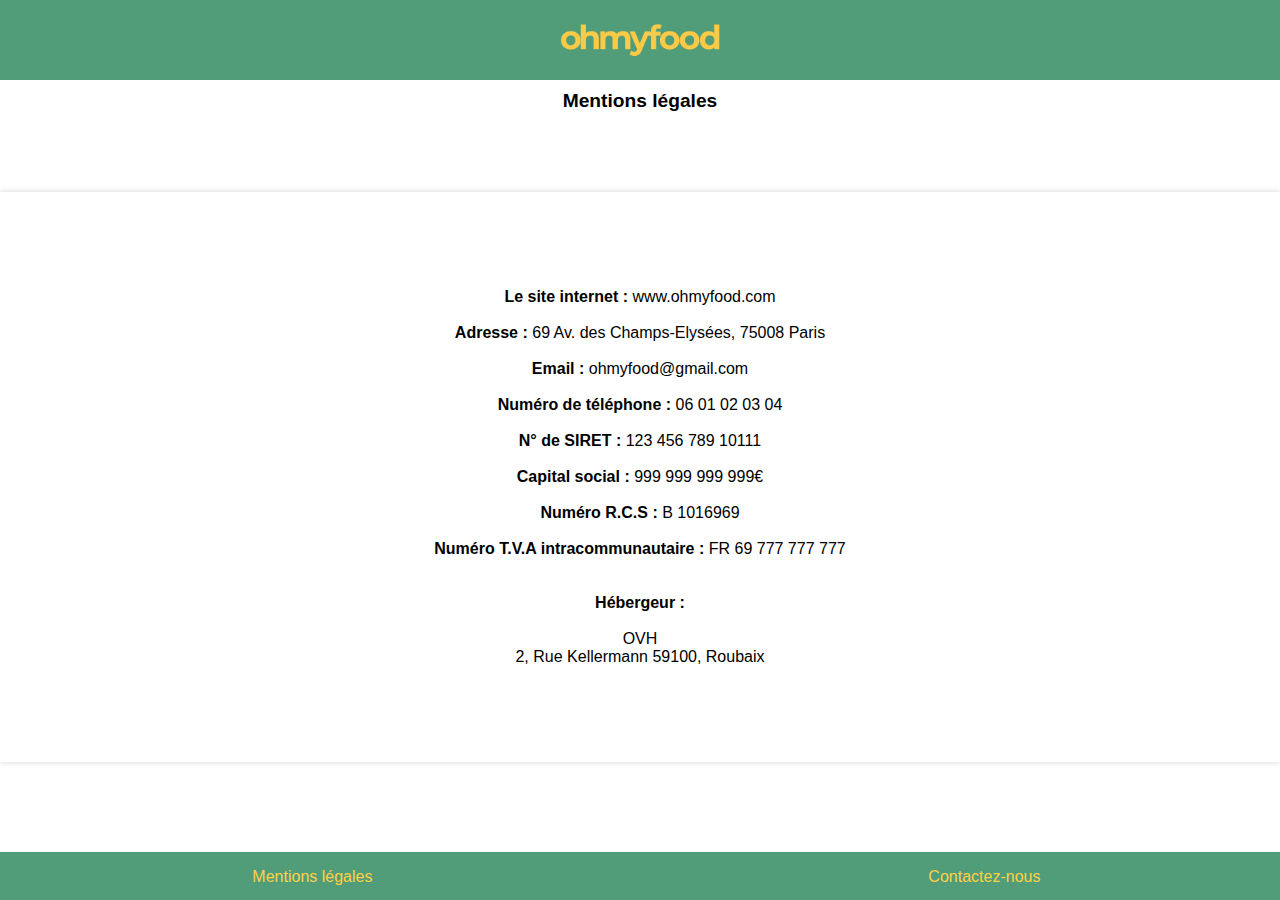
<file: mentions_legales.html>
<!doctype html>

<html lang="fr">

<head>
    <meta charset="utf-8" />
    <title>Mentions Légales - OhMyFood!</title>
    <meta name="author" content="Mehdi HAMIDA" />
    <meta name="description" content="OhMyFood! Livraison sur Paris de menus prestigieux!" />
    <meta name="viewport" content="width=device-width, initial scale=1" />
    <link href="mentions_legales.css" rel="stylesheet" />
    <link rel="icon" type="image/png" sizes="32x32" href="img/favicon-32x32.png" />
</head>

<body>
    <!--DEBUT HEADER-->
    <header>
        <a href="index.html">
            <h1>Ohmyfood</h1>
        </a>
    </header>
    <!--FIN HEADER-->
    <h2>
        Mentions légales
    </h2>
    <!--DEBUT BLOC PRINCIPAL-->
    <main>
        <div class="box">
            <p>
                <strong>Le site internet :</strong> www.ohmyfood.com
                <br />
                <br />
                <strong>Adresse :</strong> 69 Av. des Champs-Elysées, 75008 Paris
                <br />
                <br />
                <strong>Email :</strong> ohmyfood@gmail.com
                <br />
                <br />
                <strong>Numéro de téléphone :</strong> 06 01 02 03 04
                <br />
                <br />
                <strong>N° de SIRET :</strong> 123 456 789 10111
                <br />
                <br />
                <strong>Capital social :</strong> 999 999 999 999€
                <br />
                <br />
                <strong>Numéro R.C.S :</strong> B 1016969
                <br />
                <br />
                <strong>Numéro T.V.A intracommunautaire :</strong> FR 69 777 777 777
                <br /><br /><br />
                <strong>Hébergeur :</strong> <br /><br />OVH<br />2, Rue Kellermann 59100, Roubaix
            </p>
        </div>
    </main>
    <!--FIN BLOC PRINCIPAL-->
    <!--DEBUT FOOTER-->
    <footer class="fixed-bottom">
        <h3 class="wiggle">
            <a href="mentions_legales.html">
                Mentions légales
            </a>
        </h3>
        <h3 class="wiggle">
            <a href="mailto:makiavelik7@gmail.com">
                Contactez-nous
            </a>
        </h3>
    </footer>
    <!--FIN FOOTER-->
</body></html>
</file>
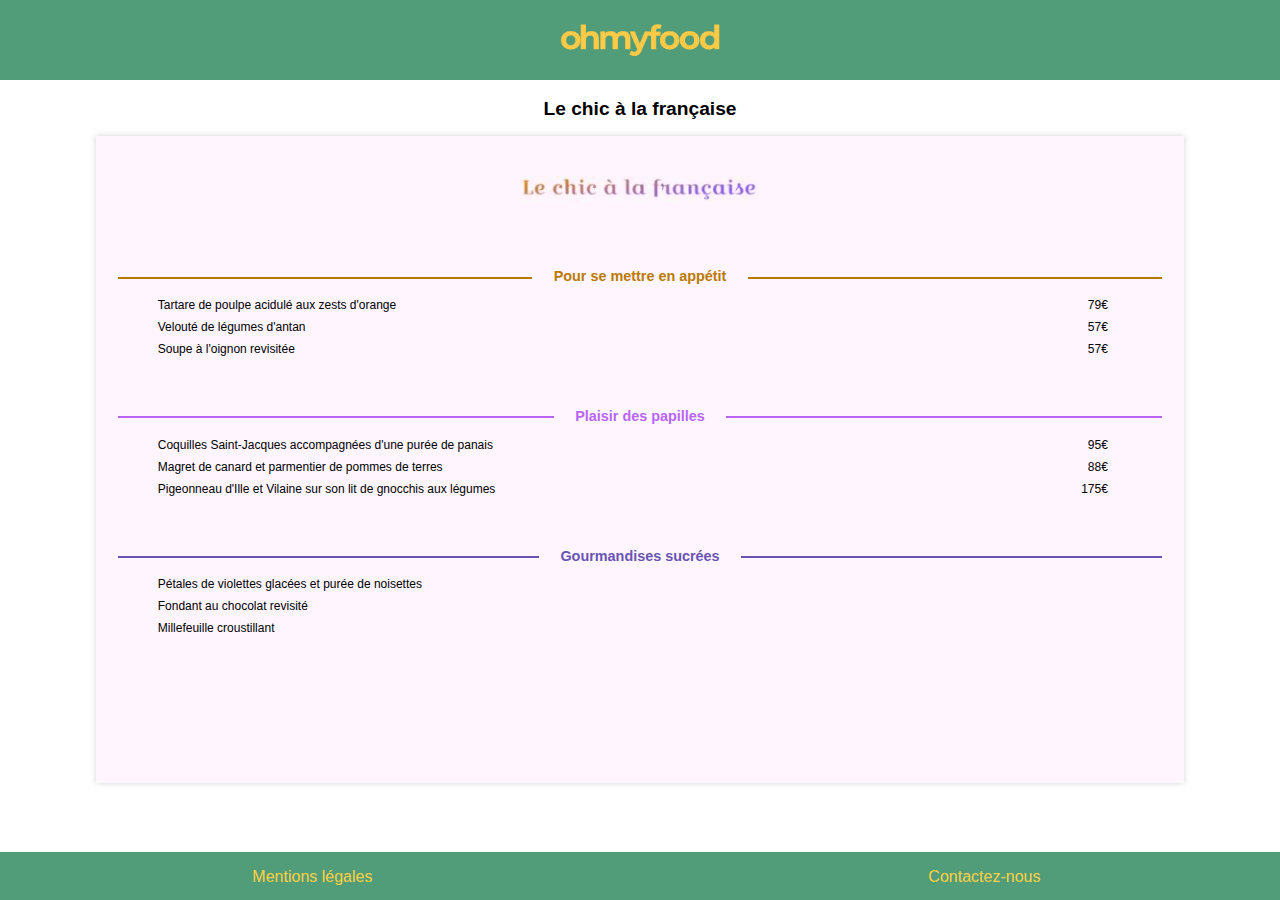
<file: menu2.html>
<!doctype html>

<html lang="fr">

<head>
    <meta charset="utf-8" />
    <title>Le Chic A La Française - OhMyFood!</title>
    <meta name="author" content="Mehdi HAMIDA" />
    <meta name="description" content="OhMyFood! Livraison sur Paris de menus prestigieux!" />
    <meta name="viewport" content="width=device-width, initial scale=1" />
    <link href="menu2.css" rel="stylesheet" />
    <link rel="icon" type="image/png" sizes="32x32" href="img/favicon-32x32.png" />
</head>

<body>
    <!--DEBUT HEADER-->
    <header>
        <a href="index.html">
            <h1>Ohmyfood</h1>
        </a>
    </header>
    <!--FIN HEADER-->
    <main>
        <!--DEBUT PRESENTATION DU RESTAURANT-->
        <h2>
            Le chic à la française
        </h2>
        <div class="box">
            <div id="container">
                <img src="img/menu2/titre_menu2.JPG" alt="titre" title="titre menu #2" id="image" />
            </div>
            <!--FIN PRESENTATION DU RESTAURANT-->
            <!--DEBUT TITRE ENTREE-->
            <h3 class="titres" id="titre1">Pour se mettre en appétit
            </h3>
            <div class="cadre1">
                <div class="trait1">
                </div>
            </div>
            <!--FIN TITRE ENTREE-->
            <!--DEBUT LISTE ENTREE-->
            <div class="entree">
                <ul class="gauche">
                    <li>Tartare de poulpe acidulé aux zests d'orange</li>
                    <li>Velouté de légumes d'antan</li>
                    <li>Soupe à l'oignon revisitée</li>
                </ul>
                <ul class="droite">
                    <li>79€</li>
                    <li>57€</li>
                    <li>57€</li>
                </ul>
            </div>
            <!--FIN LISTE ENTREE-->
            <!--DEBUT TITRE PLAT-->
            <h3 class="titres" id="titre2">Plaisir des papilles
            </h3>
            <div class="cadre2">
                <div class="trait2">
                </div>
            </div>
            <!--FIN TITRE PLAT-->
            <!--DEBUT LISTE PLAT-->
            <div class="plat">
            <ul class="gauche">
                    <li>Coquilles Saint-Jacques accompagnées d'une purée de panais</li>
                    <li>Magret de canard et parmentier de pommes de terres</li>
                    <li>Pigeonneau d'Ille et Vilaine sur son lit de gnocchis aux légumes</li>
                </ul>
                <ul class="droite">
                    <li>95€</li>
                    <li>88€</li>
                    <li>175€</li>
                </ul>
            </div>
            <!--FIN LISTE PLAT-->
            <!--DEBUT TITRE DESSERT-->
            <h3 class="titres" id="titre3">Gourmandises sucrées
            </h3>
            <div class="cadre3">
                <div class="trait3">
                </div>
            </div>
            <!--FIN TITRE DESSERT-->
            <!--DEBUT LISTE DESSERT-->
             <div class="dessert">
            <ul class="gauche">
                    <li>Pétales de violettes glacées et purée de noisettes</li>
                    <li>Fondant au chocolat revisité</li>
                    <li>Millefeuille croustillant</li>
                </ul>
            </div>
            <!--FIN LISTE DESSERT-->
        </div>
    </main>
    <!--DEBUT FOOTER-->
    <footer class="fixed-bottom">
        <h4 class="wiggle">
            <a href="mentions_legales.html">
                Mentions légales
            </a>
        </h4>
        <h4 class="wiggle">
            <a href="mailto:makiavelik7@gmail.com">
                Contactez-nous
            </a>
        </h4>
    </footer>
    <!--FIN FOOTER-->
</body></html>
</file>
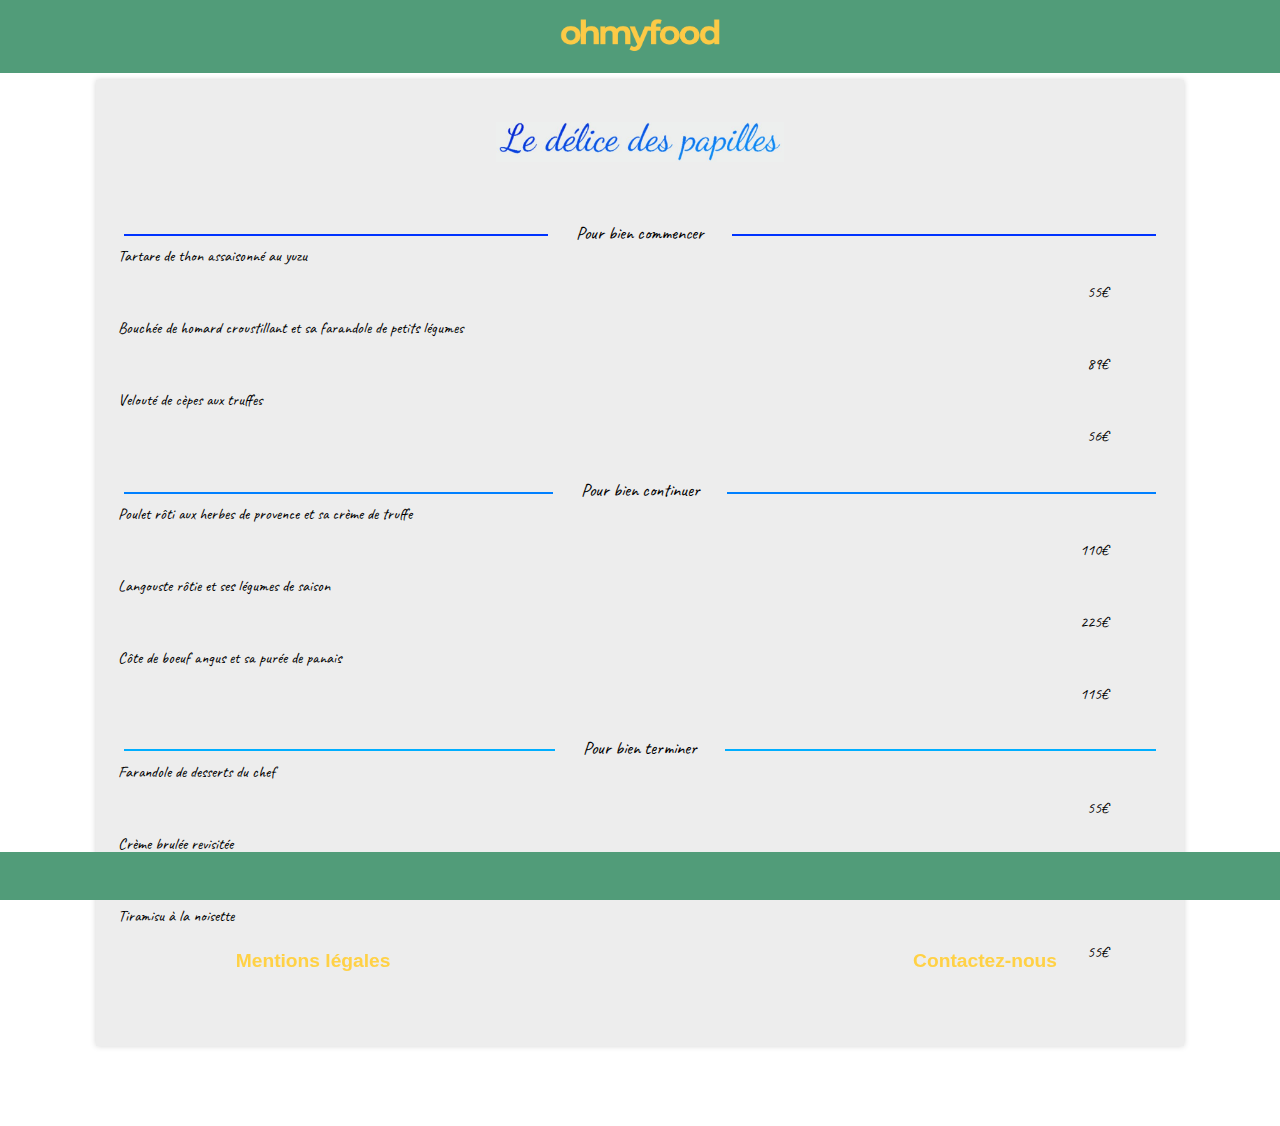
<file: menu3.html>
<!doctype html>

<html lang="fr">

<head>
    <meta charset="utf-8" />
    <meta author="Mehdi HAMIDA">
    <meta name="description" content="OhMyFood! Livraison sur Paris de menus prestigieux!" />
    <meta name="viewport" content="width=device-width, initial scale=1, user-scalable=no">
    <link href="menu3.css" rel="stylesheet">
    <link href="https://fonts.googleapis.com/css?family=Caveat&display=swap" rel="stylesheet">
    <link rel="icon" type="image/png" sizes="32x32" href="img/favicon-32x32.png">
    <link rel="manifest" href="/site.webmanifest">
    <title>OhMyFood</title>
</head>

<body>
    <!--DEBUT HEADER-->
    <a href="index.html">
        <header>
            <p id="logo"><img src="img/15718411148892_Logo-ohmyfood.png" title="Logo OhMyFood" alt="OhMyFood"></p>
        </header>
    </a>
    <!--FIN HEADER-->
    <main>
        <!--DEBUT PRESENTATION DU RESTAURANT-->
        <h1>
            Le délice des papilles
        </h1>
        <div class="box">
            <div id="container">
            </div>
            <!--<h2>Le délice des papilles</h2>-->
            <!--FIN PRESENTATION DU RESTAURANT-->
            <!--DEBUT TITRE ENTREE-->
            <h3 class="titres" id="titre1">Pour bien commencer
            </h3>
            <div class="cadre1">
                <div class="trait1">
                </div>
            </div>
            <!--FIN TITRE ENTREE-->
            <!--DEBUT LISTE ENTREE-->
            <span>
                <p class="gauche">Tartare de thon assaisonné au yuzu</p>
                <p class="droite">55€</p>
            </span>
            <span>
                <p class="gauche">Bouchée de homard croustillant et sa farandole de petits légumes</p>
                <p class="droite">89€</p>
            </span>
            <span>
                <p class="gauche">Velouté de cèpes aux truffes</p>
                <p class="droite">56€</p>
            </span>
            <!--FIN LISTE ENTREE-->
            <!--DEBUT TITRE PLAT-->
            <h3 class="titres" id="titre2">Pour bien continuer
            </h3>
            <div class="cadre2">
                <div class="trait2">
                </div>
            </div>
            <!--FIN TITRE PLAT-->
            <!--DEBUT LISTE PLAT-->
            <span>
                <p class="gauche">Poulet rôti aux herbes de provence et sa crème de truffe</p>
                <p class="droite">110€</p>
            </span>
            <span>
                <p class="gauche">Langouste rôtie et ses légumes de saison</p>
                <p class="droite">225€</p>
            </span>
            <span>
                <p class="gauche">Côte de boeuf angus et sa purée de panais</p>
                <p class="droite">115€</p>
            </span>
            <!--FIN LISTE PLAT-->
            <!--DEBUT TITRE DESSERT-->
            <h3 class="titres" id="titre3">Pour bien terminer
            </h3>
            <div class="cadre3">
                <div class="trait3">
                </div>
            </div>
            <!--FIN TITRE DESSERT-->
            <!--DEBUT LISTE DESSERT-->
            <span>
                <p class="gauche">Farandole de desserts du chef</p>
                <p class="droite">55€</p>
            </span>
            <span>
                <p class="gauche">Crème brulée revisitée</p>
                <p class="droite">60€</p>
            </span>
            <span>
                <p class="gauche">Tiramisu à la noisette</p>
                <p class="droite">55€</p>
            </span>
            <!--FIN LISTE DESSERT-->
            <div id="dernier">
            </div>
        </div>
    </main>
    <!--DEBUT FOOTER-->
    <footer class="fixed-bottom">
        <h2 class="wiggle">
            <a href="mentions_legales.html">
                Mentions légales
            </a>
        </h2>
        <h2 class="wiggle">
            <a href="mailto:makiavelik7@gmail.com">
                Contactez-nous
            </a>
        </h2>
    </footer>
    <!--FIN FOOTER-->
</body>

</html>
</file>
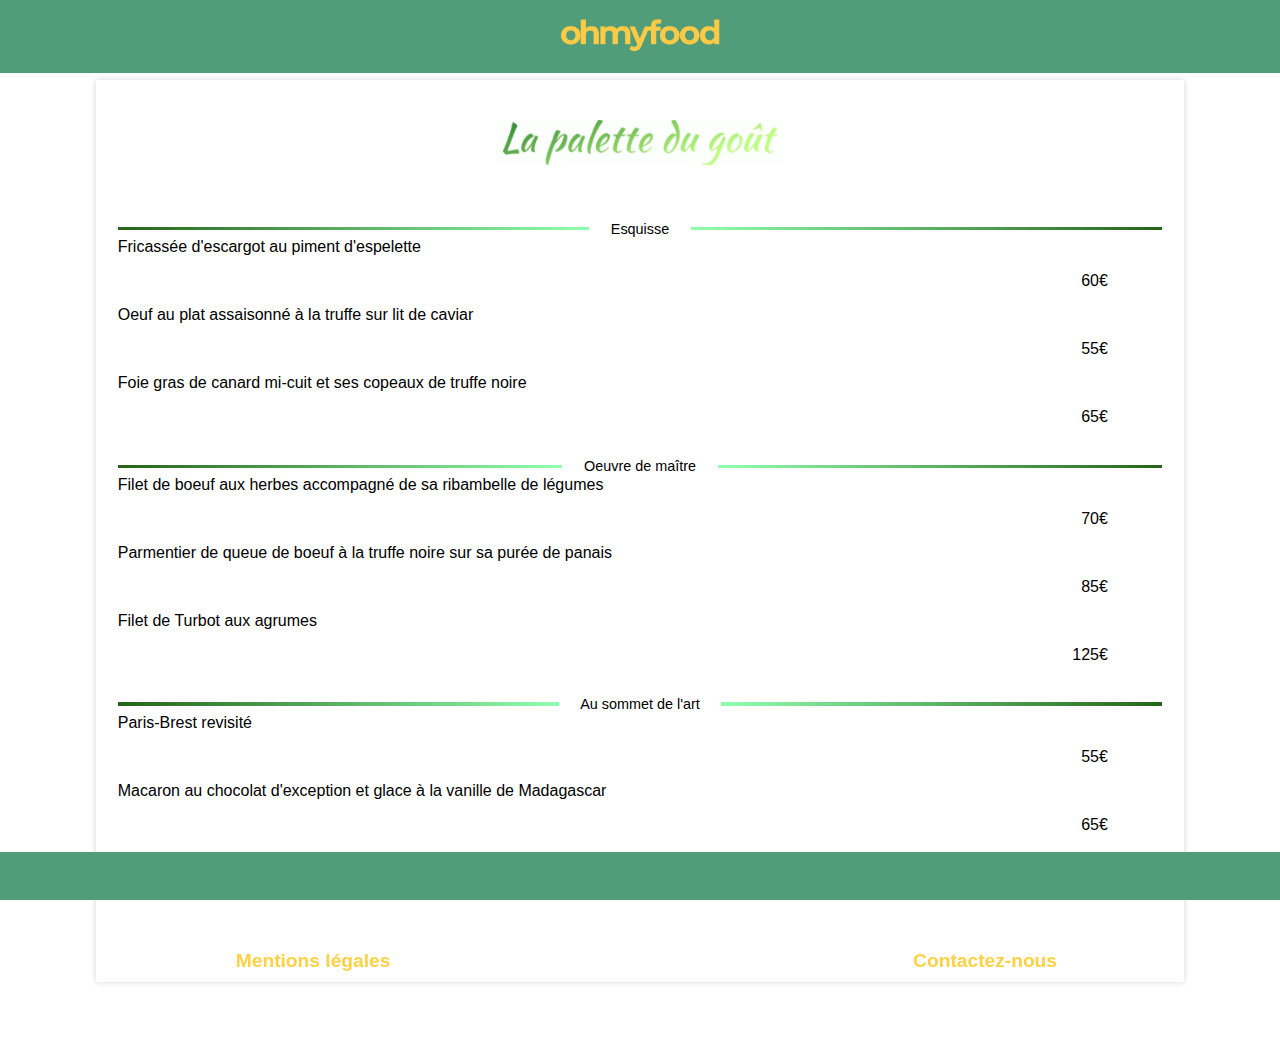
<file: menu4.html>
<!doctype html>

<html lang="fr">

<head>
    <meta charset="utf-8" />
    <meta author="Mehdi HAMIDA">
    <meta name="description" content="OhMyFood! Livraison sur Paris de menus prestigieux!" />
    <meta name="viewport" content="width=device-width, initial scale=1, user-scalable=no">
    <link href="menu4.css" rel="stylesheet">
    <link rel="icon" type="image/png" sizes="32x32" href="img/favicon-32x32.png">
    <link rel="manifest" href="/site.webmanifest">
    <title>OhMyFood</title>
</head>

<body>
    <!--DEBUT HEADER-->
    <a href="index.html">
        <header>
            <p id="logo"><img src="img/15718411148892_Logo-ohmyfood.png" title="Logo OhMyFood" alt="OhMyFood"></p>
        </header>
    </a>
    <!--FIN HEADER-->
    <main>
        <!--DEBUT PRESENTATION DU RESTAURANT-->
        <h1>
            La palette du goût
        </h1>
        <div class="box">
            <div id="container">
            </div>
            <!--<h2>La palette du goût</h2>-->
            <!--FIN PRESENTATION DU RESTAURANT-->
            <!--DEBUT TITRE ENTREE-->
            <h3 class="titres" id="titre1">Esquisse
            </h3>
            <div class="cadre1">
                <div class="trait1">
                </div>
            </div>
            <!--FIN TITRE ENTREE-->
            <!--DEBUT LISTE ENTREE-->
            <span>
                <p class="gauche">Fricassée d'escargot au piment d'espelette</p>
                <p class="droite">60€</p>
            </span>
            <span>
                <p class="gauche">Oeuf au plat assaisonné à la truffe sur lit de caviar</p>
                <p class="droite">55€</p>
            </span>
            <span>
                <p class="gauche">Foie gras de canard mi-cuit et ses copeaux de truffe noire</p>
                <p class="droite">65€</p>
            </span>
            <!--FIN LISTE ENTREE-->
            <!--DEBUT TITRE PLAT-->
            <h3 class="titres" id="titre2">Oeuvre de maître
            </h3>
            <div class="cadre2">
                <div class="trait2">
                </div>
            </div>
            <!--FIN TITRE PLAT-->
            <!--DEBUT LISTE PLAT-->
            <span>
                <p class="gauche">Filet de boeuf aux herbes accompagné de sa ribambelle de légumes</p>
                <p class="droite">70€</p>
            </span>
            <span>
                <p class="gauche">Parmentier de queue de boeuf à la truffe noire sur sa purée de panais</p>
                <p class="droite">85€</p>
            </span>
            <span>
                <p class="gauche">Filet de Turbot aux agrumes</p>
                <p class="droite">125€</p>
            </span>
            <!--FIN LISTE PLAT-->
            <!--DEBUT TITRE DESSERT-->
            <h3 class="titres" id="titre3">Au sommet de l'art
            </h3>
            <div class="cadre3">
                <div class="trait3">
                </div>
            </div>
            <!--FIN TITRE DESSERT-->
            <!--DEBUT LISTE DESSERT-->
            <span>
                <p class="gauche">Paris-Brest revisité</p>
                <p class="droite">55€</p>
            </span>
            <span>
                <p class="gauche">Macaron au chocolat d'exception et glace à la vanille de Madagascar</p>
                <p class="droite">65€</p>
            </span>
            <span>
                <p class="gauche">Mousse au chocolat au piment d'espelette et à la truffe noire</p>
                <p class="droite">60€</p>
            </span>
            <!--FIN LISTE DESSERT-->
            <div id="dernier">
            </div>
        </div>
    </main>
    <!--DEBUT FOOTER-->
    <footer class="fixed-bottom">
        <h2 class="wiggle">
            <a href="mentions_legales.html">
                Mentions légales
            </a>
        </h2>
        <h2 class="wiggle">
            <a href="mailto:makiavelik7@gmail.com">
                Contactez-nous
            </a>
        </h2>
    </footer>
    <!--FIN FOOTER-->
</body>

</html>
</file>
<file: mentions_legales.css>
body
{
    margin: 0;
}

header
{
    top: 0;
    position: fixed;
    width: 100%;
    background-color: #519c79;
}

h1
{
    background: url(img/15718411148892_Logo-ohmyfood.png) no-repeat;
    background-position: center;
    background-size: 10rem;
    text-indent: -3333px;
}

img
{
    width: 10rem;
    max-width: 15rem;
}

#logo
{
    text-align: center;
}

h2
{
    margin-top: 5rem;
    margin-bottom: 5rem;
    text-align: center;
    font-size: 120%;
    padding-top: 0.6rem;
    font-family: sans-serif;
}

.box
{
    padding-top: 5rem;
    padding-bottom: 5rem;
    box-shadow: 0px 0px 6px lightgrey;
    text-align: center;
    font-family: sans-serif;
    margin-top: 1rem;
}

#mentions
{
    margin-left: -5rem;
}

#contact
{
    margin-right: -6.5rem;
}

a
{
    text-decoration: none;
    color: #ffd145;
}

h3
{
    font-size: medium;
    font-weight: normal;
    font-family: sans-serif;
}

footer
{
    height: 3rem;
    width: 105%;
    position: fixed;
    display: flex;
    justify-content: space-around;
    color: #ffd145;
    background-color: #519c79;
    margin-left: -2%;
    margin-right: -5%;
    bottom: 0;
    font-family: sans-serif;
    text-decoration: none;
}

/*DEBUT ANIMATIONS WIGGLE*/
@keyframes wiggle
{
    0% { transform: translate(1px, 1px) rotate(0deg); }
    10% { transform: translate(-1px, -2px) rotate(-1deg); }
    20% { transform: translate(-3px, 0px) rotate(1deg); }
    30% { transform: translate(3px, 2px) rotate(0deg); }
    40% { transform: translate(1px, -1px) rotate(1deg); }
    50% { transform: translate(-1px, 2px) rotate(-1deg); }
    60% { transform: translate(-3px, 1px) rotate(0deg); }
    70% { transform: translate(3px, 1px) rotate(-1deg); }
    80% { transform: translate(-1px, -1px) rotate(1deg); }
    90% { transform: translate(1px, 2px) rotate(0deg); }
    100% { transform: translate(1px, -2px) rotate(-1deg); }
}

h3.wiggle:hover 
{
  display: inline-block;
  animation: wiggle 0.5s infinite;
}

h3.wiggle 
{
  animation: none;
}
/*FIN ANIMATIONS WIGGLE*/
</file>
<file: menu2.css>
body
{
    margin: 0;
}

header
{
    top: 0;
    position: fixed;
    width: 100%;
    background-color: #519c79;
}

h1
{
    background: url(img/15718411148892_Logo-ohmyfood.png) no-repeat;
    background-position: center;
    background-size: 10rem;
    text-indent: -3333px;
}

img
{
    width: 10rem;
    max-width: 15rem;
}

#logo
{
    text-align: center;
}

h2
{
    margin-top: 5.5rem;
    text-align: center;
    font-size: 120%;
    padding-top: 0.6rem;
    font-family: sans-serif;
}

#image
{
    width: 30rem;
    margin-top: 2.5rem;
}

#container
{
    text-align: center;
    height: 2.8rem;
    margin-top: 0.5rem;
}

h3
{
    text-align: center;
    font-size: 90%;
    padding-bottom: 0.3rem;
}

#titre1
{
    margin-top: 5.5rem;
}
/*SOULIGNER 1ER TITRE*/
/*LES TITRES DOIVENT ETRE "FLEX" POUR FAIRE APPARAITRE LES <HR> SUR LES COTES*/
.cadre1
{
    margin-left: auto;
    margin-right: auto;
    width: 187px;
}

.titres:hover + .cadre1 .trait1
{
    margin-bottom: -2px;
    border-bottom: 2px solid #ba7a02;
    animation: soulignement1 0.5s;
    animation-timing-function: linear;
}

@keyframes soulignement1
{
    0% {width: 0rem;}
    100% {width: 10rem;}
}

@-webkit-keyframes soulignement1
{
    0% {width: 0rem;}
    100% {width: 10rem;}
}
/*SOULIGNER 2EME TITRE*/
/*LES TITRES DOIVENT ETRE "FLEX" POUR FAIRE APPARAITRE LES <HR> SUR LES COTES*/
.cadre2
{
    width: 140px;
    margin-left: auto;
    margin-right: auto;
}

.titres:hover + .cadre2 .trait2
{
    margin-bottom: -2px;
    border-bottom: 2px solid #b866fa;
    animation: soulignement2 0.5s;
    animation-timing-function: linear;
}

@keyframes soulignement2
{
    0% {width: 1rem;}
    100% {width: 7.3rem;}
}

@-webkit-keyframes soulignement2
{
    0% {width: 1rem;}
    100% {width: 7.3rem;}
}
/*SOULIGNER 3EME TITRE*/
/*LES TITRES DOIVENT ETRE "FLEX" POUR FAIRE APPARAITRE LES <HR> SUR LES COTES*/
.cadre3
{
    width: 170px;
    margin-left: auto;
    margin-right: auto;
}

.titres:hover + .cadre3 .trait3
{
    margin-bottom: -2px;
    border-bottom: 2px solid #6a54b3;
    animation: soulignement3 0.5s;
    animation-timing-function: linear;
}

@keyframes soulignement3
{
    0% {width: 0rem;}
    100% {width: 8.8rem;}
}

@-webkit-keyframes soulignement3
{
    0% {width: 0rem;}
    100% {width: 8.8rem;}
}

/*FIN DES SOULIGNEMENTS*/
.titres
{
    align-items: center;
    display: flex;
    text-align: center;
}

/* content: ""; est nécessaire pour afficher les titres.
flex: 1; partage le reste de la largeur disponible*/
.titres::before,
.titres::after
{
    border-top: 0.19em solid;
    content: "";
    flex: 1;
    margin-left: 1.5em;
    margin-right: 1.5em;
    margin-top: 0.17rem;
}

#titre1
{
    color: #ba7a02;
}

#titre2
{
    color: #b866fa;
}

#titre3
{
    color: #6a54b3;
}

.box
{
    background-color: #fef5ff;
    box-shadow: 0px 0px 6px lightgrey;
    width: 85%;
    margin-left: auto;
    margin-right: auto;
    padding-bottom: 10%;
    font-family: "georgia", "Arial", "apple chancery", "trebuchet ms";
    margin-bottom: 5rem;
}

.box h3
{
    margin-bottom: -0.2rem;
    margin-top: 2rem;
}

.entree, .plat, .dessert
{
    display: flex;
    justify-content: space-between;
}

ul
{
    list-style: none;
    font-size: 75%;
}

li
{
    margin-bottom: 0.5rem;
}

.gauche
{   
    margin-left: 2%;
}

.droite
{
    margin-right: 7%;
    text-align: right;
}

a
{
    text-decoration: none;
    color: #ffd145;
}

h4
{
    font-size: medium;
    font-weight: normal;
    font-family: sans-serif;
    margin-top: 1rem;
}

footer
{
    height: 3rem;
    width: 105%;
    position: fixed;
    display: flex;
    justify-content: space-around;
    color: #ffd145;
    background-color: #519c79;
    margin-left: -2%;
    margin-right: -5%;
    bottom: 0;
}

/*DEBUT ANIMATIONS WIGGLE*/
@keyframes wiggle
{
    0% { transform: translate(1px, 1px) rotate(0deg); }
    10% { transform: translate(-1px, -2px) rotate(-1deg); }
    20% { transform: translate(-3px, 0px) rotate(1deg); }
    30% { transform: translate(3px, 2px) rotate(0deg); }
    40% { transform: translate(1px, -1px) rotate(1deg); }
    50% { transform: translate(-1px, 2px) rotate(-1deg); }
    60% { transform: translate(-3px, 1px) rotate(0deg); }
    70% { transform: translate(3px, 1px) rotate(-1deg); }
    80% { transform: translate(-1px, -1px) rotate(1deg); }
    90% { transform: translate(1px, 2px) rotate(0deg); }
    100% { transform: translate(1px, -2px) rotate(-1deg); }
}

h4.wiggle:hover 
{
  display: inline-block;
  animation: wiggle 0.5s infinite;
}

h4.wiggle 
{
  animation: none;
}
/*FIN ANIMATIONS WIGGLE*/
/*DEBUT MEDIA QUERIES*/
@media (max-width: 541px)
{
     .droite li
     {
        margin-bottom: 0.8rem;    
     }
}

@media (max-width: 520px)
{
     .droite li
     {
        margin-bottom: 1rem;    
     }
}

@media (max-width: 445px)
{
     .droite li
     {
        margin-bottom: 1.4rem;    
     }
}

@media (max-width: 366px)
{
     .droite li
     {
        margin-bottom: 1.7rem;    
     }
}

@media (max-width: 336px)
{
     .droite li
     {
        margin-bottom: 2rem;    
     }
}
/*FIN MEDIA QUERIES*/
</file>
<file: menu3.css>
body
{
    margin: 0;
}

header
{
    top: 0;
    position: fixed;
    width: 100%;
    background-color: #519c79;
}

h1
{
    background: url(img/15718411148892_Logo-ohmyfood.png) no-repeat;
    background-position: center;
    background-size: 10rem;
    text-indent: -3333px;
}

img
{
    width: 10rem;
    max-width: 15rem;
}

#logo
{
    text-align: center;
}

h2
{
    margin-top: 5.5rem;
    text-align: center;
    font-size: 120%;
    padding-top: 0.6rem;
    font-family: sans-serif;
}

#container
{
    text-align: center;
    margin-top: 0.5rem;
    margin-bottom: 3.5rem;
    width: 100%;
    height: 2.8rem;
    background-image: url(img/menu3/titre2_menu3.JPG);
    background-repeat: no-repeat;
    background-position: center;
    background-size: 18rem;
}

h3
{
    text-align: center;
    font-size: 115%;
    margin-top: 2rem;
    margin-bottom: 1rem;
}
/*SOULIGNER 1ER TITRE*/
/*LES TITRES DOIVENT ETRE "FLEX" POUR FAIRE APPARAITRE LES <HR> SUR LES COTES*/
.cadre1
{
    width: 128px;
    margin-left: auto;
    margin-right: auto;
    margin-top: -0.9rem;
}

.titres:hover + .cadre1 .trait1
{
    
    margin-bottom: -2px;
    border-bottom: 2px solid #0033ff;
    animation: soulignement1 0.5s;
    animation-timing-function: linear;
}

@keyframes soulignement1
{
    0% {width: 0rem;}
    100% {width: 7.7rem;}
}

@-webkit-keyframes soulignement1
{
    0% {width: 0rem;}
    100% {width: 7.7rem;}
}
/*SOULIGNER 2EME TITRE*/
/*LES TITRES DOIVENT ETRE "FLEX" POUR FAIRE APPARAITRE LES <HR> SUR LES COTES*/
.cadre2
{
    width: 119px;
    margin-left: auto;
    margin-right: auto;
    margin-top: -0.9rem;
}

.titres:hover + .cadre2 .trait2
{
    margin-bottom: -2px;
    border-bottom: 2px solid #0080ff;
    animation: soulignement2 0.5s;
    animation-timing-function: linear;
}

@keyframes soulignement2
{
    0% {width: 1rem;}
    100% {width: 7.2rem;}
}

@-webkit-keyframes soulignement2
{
    0% {width: 1rem;}
    100% {width: 7.2rem;}
}
/*SOULIGNER 3EME TITRE*/
/*LES TITRES DOIVENT ETRE "FLEX" POUR FAIRE APPARAITRE LES <HR> SUR LES COTES*/
.cadre3
{
    width: 115px;
    margin-left: auto;
    margin-right: auto;
    margin-top: -0.9rem;
}

.titres:hover + .cadre3 .trait3
{
    margin-bottom: -2px;
    border-bottom: 2px solid #00aeff;
    animation: soulignement3 0.5s;
    animation-timing-function: linear;
}

@keyframes soulignement3
{
    0% {width: 0rem;}
    100% {width: 6.9rem;}
}

@-webkit-keyframes soulignement3
{
    0% {width: 0rem;}
    100% {width: 6.9rem;}
}

/*FIN DES SOULIGNEMENTS*/
.titres
{
    align-items: center;
    display: flex;
    text-align: center;
}

/* content: ""; est nécessaire pour afficher les titres.
flex: 1; partage le reste de la largeur disponible*/
.titres::before,
.titres::after
{
    border-top: 0.15em solid;
    content: "";
    flex: 1;
    margin-left: 1.5em;
    margin-right: 1.5em;
    margin-top: 0.3rem;
}

#titre1::before, #titre1::after
{
    color: #0033ff;
}

#titre2::before, #titre2::after
{
    color: #0080ff;
}

#titre3::before, #titre3::after
{
    color: #00aeff;
}

.box
{
    background-color: #ededed;
    box-shadow: 0px 0px 6px lightgrey;
    width: 85%;
    margin-left: auto;
    margin-right: auto;
    padding-bottom: 2.5%;
    padding-top: 2.5%;
    font-family: 'Caveat', cursive, sans-serif;
    font-weight: normal;
    margin-bottom: 5rem;
}

.box h3
{
    margin-bottom: 0.79rem;
    font-family: 'Caveat', cursive;
    font-weight: normal;
}

.entree, .plat, .dessert
{
    display: flex;
    justify-content: space-between;
}

ul
{
    list-style: none;
    font-size: 105%;
}

li
{
    margin-bottom: 0.5rem;
}

.gauche
{   
    margin-left: 2%;
}

.droite
{
    margin-right: 7%;
    text-align: right;
}

#dernier
{
    margin-bottom: 3.3rem;
}

a
{
    text-decoration: none;
    color: #ffd145;
}

h4
{
    font-size: medium;
    font-weight: normal;
    font-family: sans-serif;
    margin-top: 1rem;
}

footer
{
    height: 3rem;
    width: 105%;
    position: fixed;
    display: flex;
    justify-content: space-around;
    color: #ffd145;
    background-color: #519c79;
    margin-left: -2%;
    margin-right: -5%;
    bottom: 0;
}

/*DEBUT ANIMATIONS WIGGLE*/
@keyframes wiggle
{
    0% { transform: translate(1px, 1px) rotate(0deg); }
    10% { transform: translate(-1px, -2px) rotate(-1deg); }
    20% { transform: translate(-3px, 0px) rotate(1deg); }
    30% { transform: translate(3px, 2px) rotate(0deg); }
    40% { transform: translate(1px, -1px) rotate(1deg); }
    50% { transform: translate(-1px, 2px) rotate(-1deg); }
    60% { transform: translate(-3px, 1px) rotate(0deg); }
    70% { transform: translate(3px, 1px) rotate(-1deg); }
    80% { transform: translate(-1px, -1px) rotate(1deg); }
    90% { transform: translate(1px, 2px) rotate(0deg); }
    100% { transform: translate(1px, -2px) rotate(-1deg); }
}

h4.wiggle:hover 
{
  display: inline-block;
  animation: wiggle 0.5s infinite;
}

h4.wiggle 
{
  animation: none;
}
/*FIN ANIMATIONS WIGGLE*/
/*DEBUT MEDIA QUERIES*/
@media (max-width: 541px)
{
     .droite li
     {
        margin-bottom: 0.8rem;    
     }
}

@media (max-width: 520px)
{
     .droite li
     {
        margin-bottom: 1rem;    
     }
}

@media (max-width: 445px)
{
     .droite li
     {
        margin-bottom: 1.4rem;    
     }
}

@media (max-width: 366px)
{
     .droite li
     {
        margin-bottom: 1.7rem;    
     }
}

@media (max-width: 336px)
{
     .droite li
     {
        margin-bottom: 2rem;    
     }
}
/*FIN MEDIA QUERIES*/
</file>
<file: menu4.css>
body
{
    margin: 0;
}

header
{
    top: 0;
    position: fixed;
    width: 100%;
    background-color: #519c79;
}

h1
{
    background: url(img/15718411148892_Logo-ohmyfood.png) no-repeat;
    background-position: center;
    background-size: 10rem;
    text-indent: -3333px;
}

img
{
    width: 10rem;
    max-width: 15rem;
}

#logo
{
    text-align: center;
}

h2
{
    margin-top: 5.5rem;
    text-align: center;
    font-size: 120%;
    padding-top: 0.6rem;
    font-family: sans-serif;
}

#container
{
    text-align: center;
    margin-top: 0.5rem;
    margin-bottom: 3.5rem;
    width: 100%;
    height: 2.8rem;
    background-image: url(img/menu4/titre_menu4.JPG);
    background-repeat: no-repeat;
    background-position: center;
    background-size: 18rem;
}

h3
{
    text-align: center;
    font-size: 90%;
    margin-top: 2rem;
    margin-bottom: 0.7rem;
}
/*SOULIGNER 1ER TITRE*/
/*LES TITRES DOIVENT ETRE "FLEX" POUR FAIRE APPARAITRE LES <HR> SUR LES COTES*/
.cadre1
{
    width: 56px;
    margin-left: auto;
    margin-right: auto;
    margin-top: -1.9rem;
}

.titres:hover + .cadre1 .trait1
{
    margin-bottom: -2px;
    border-bottom: 2px solid #91ffaf;
    animation: soulignement1 0.5s;
    animation-timing-function: linear;
}

@keyframes soulignement1
{
    0% {width: 0rem;}
    100% {width: 3.6rem;}
}

@-webkit-keyframes soulignement1
{
    0% {width: 0rem;}
    100% {width: 3.6rem;}
}
/*SOULIGNER 2EME TITRE*/
/*LES TITRES DOIVENT ETRE "FLEX" POUR FAIRE APPARAITRE LES <HR> SUR LES COTES*/
.cadre2
{
    width: 116px;
    margin-left: auto;
    margin-right: auto;
    margin-top: -1.9rem;
}

.titres:hover + .cadre2 .trait2
{
    margin-bottom: -2px;
    border-bottom: 2px solid #91ffaf;
    animation: soulignement2 0.5s;
    animation-timing-function: linear;
}

@keyframes soulignement2
{
    0% {width: 1rem;}
    100% {width: 7.4rem;}
}

@-webkit-keyframes soulignement2
{
    0% {width: 1rem;}
    100% {width: 7.4rem;}
}
/*SOULIGNER 3EME TITRE*/
/*LES TITRES DOIVENT ETRE "FLEX" POUR FAIRE APPARAITRE LES <HR> SUR LES COTES*/
.cadre3
{
    width: 129px;
    margin-left: auto;
    margin-right: auto;
    margin-top: -1.9rem;
}

.titres:hover + .cadre3 .trait3
{
    margin-bottom: -2px;
    border-bottom: 2px solid #91ffaf;
    animation: soulignement3 0.5s;
    animation-timing-function: linear;
}

@keyframes soulignement3
{
    0% {width: 0rem;}
    100% {width: 8.1rem;}
}

@-webkit-keyframes soulignement3
{
    0% {width: 0rem;}
    100% {width: 8.1rem;}
}

/*FIN DES SOULIGNEMENTS*/
/*DEBUT DES SEPARATEURS HR*/
.titres
{
    align-items: center;
    display: flex;
    text-align: center;
}

/* content: ""; est nécessaire pour afficher les titres.
flex: 1; partage le reste de la largeur disponible*/
.titres::before,
.titres::after
{
    border-top: 0.15em solid;
    content: "";
    flex: 1;
    margin-left: 1.5em;
    margin-right: 1.5em;
    color: transparent;
    height: 0.1em;
}
/*FIN DES SEPARATEURS HR*/

.titres::before
{
    background: linear-gradient(to left, #91ffaf, #26631a);
}

.titres::after
{
    background: linear-gradient(to right, #91ffaf, #26631a);
}

.box
{
    box-shadow: 0px 0px 6px lightgrey;
    width: 85%;
    margin-left: auto;
    margin-right: auto;
    padding-bottom: 2.5%;
    padding-top: 2.5%;
    font-family: 'Caveat', cursive, sans-serif;
    margin-bottom: 5rem;
}

.box h3
{
    margin-bottom: 2rem;
    font-family: 'Caveat', cursive, sans-serif;
    font-weight: normal;
}

.entree, .plat, .dessert
{
    display: flex;
    justify-content: space-between;
}

ul
{
    list-style: none;
    font-size: 73%;
}

li
{
    margin-bottom: 0.5rem;
}

.gauche
{   
    margin-left: 2%;
}

.droite
{
    margin-right: 7%;
    text-align: right;
}

#dernier
{
    margin-bottom: 3rem;
}

a
{
    text-decoration: none;
    color: #ffd145;
}

h4
{
    font-size: medium;
    font-weight: normal;
    font-family: sans-serif;
    margin-top: 1rem;
}

footer
{
    height: 3rem;
    width: 105%;
    position: fixed;
    display: flex;
    justify-content: space-around;
    color: #ffd145;
    background-color: #519c79;
    margin-left: -2%;
    margin-right: -5%;
    bottom: 0;
}

/*DEBUT ANIMATIONS WIGGLE*/
@keyframes wiggle
{
    0% { transform: translate(1px, 1px) rotate(0deg); }
    10% { transform: translate(-1px, -2px) rotate(-1deg); }
    20% { transform: translate(-3px, 0px) rotate(1deg); }
    30% { transform: translate(3px, 2px) rotate(0deg); }
    40% { transform: translate(1px, -1px) rotate(1deg); }
    50% { transform: translate(-1px, 2px) rotate(-1deg); }
    60% { transform: translate(-3px, 1px) rotate(0deg); }
    70% { transform: translate(3px, 1px) rotate(-1deg); }
    80% { transform: translate(-1px, -1px) rotate(1deg); }
    90% { transform: translate(1px, 2px) rotate(0deg); }
    100% { transform: translate(1px, -2px) rotate(-1deg); }
}

h4.wiggle:hover 
{
  display: inline-block;
  animation: wiggle 0.5s infinite;
}

h4.wiggle 
{
  animation: none;
}
/*FIN ANIMATIONS WIGGLE*/
/*DEBUT MEDIA QUERIES*/
@media (max-width: 541px)
{
     .droite li
     {
        margin-bottom: 0.8rem;    
     }
}

@media (max-width: 520px)
{
     .droite li
     {
        margin-bottom: 1rem;    
     }
}

@media (max-width: 445px)
{
     .droite li
     {
        margin-bottom: 1.4rem;    
     }
}

@media (max-width: 366px)
{
     .droite li
     {
        margin-bottom: 1.7rem;    
     }
}

@media (max-width: 336px)
{
     .droite li
     {
        margin-bottom: 2rem;    
     }
}
/*FIN MEDIA QUERIES*/
</file>
